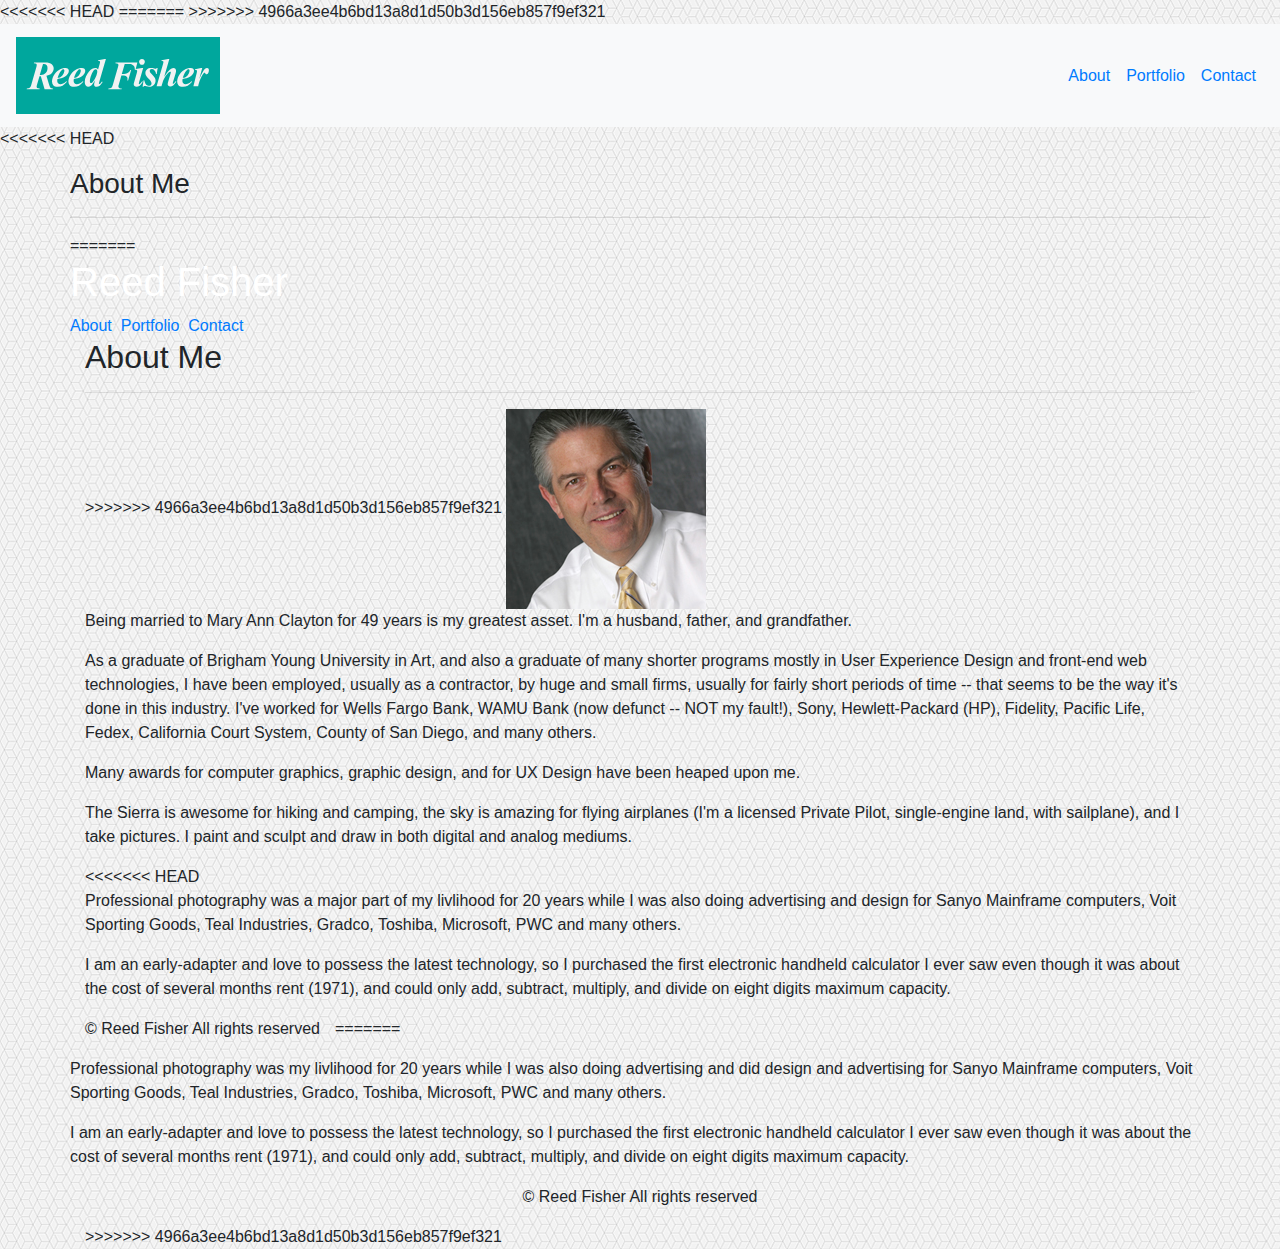
<file: index.html>
<!DOCTYPE html>
<html lang="en">
<head>
	<meta charset="utf-8" />
		<title>About Reed Fisher</title>
<<<<<<< HEAD
			<meta name="viewport" content="width=device-width, initial-scale=1, shrink-to-fit=no">
		<!-- My CSS -->
		<link rel="stylesheet" type="text/css" href="_assets/css/style.css">
		<!-- Bootstrap CSS -->
		<link rel="stylesheet" href="https://stackpath.bootstrapcdn.com/bootstrap/4.1.3/css/bootstrap.min.css">
=======
		<link rel="stylesheet" type="text/css" href="_assets/css/style.css">
>>>>>>> 4966a3ee4b6bd13a8d1d50b3d156eb857f9ef321
	</head>
<body>
     
			  <!-- A grey horizontal navbar that becomes vertical on small screens -->
<nav class="navbar navbar-expand-sm bg-light">
<!-- brand logo -->
<a class="navbar-brand" href="index.html">
	<img src="_assets/images/reed-fisher.svg" width="100%" height="77" alt=""></a>
	<!-- Links -->
	<ul class="navbar-nav ml-auto">
	  <li class="nav-item">
		<a class="nav-link" href="index.html">About</a>
	  </li>
	  <li class="nav-item">
		<a class="nav-link" href="portfolio.html">Portfolio</a>
	  </li>
	  <li class="nav-item">
		<a class="nav-link" href="contact.html">Contact</a>
	  </li>
	</ul>
  
  </nav>

<<<<<<< HEAD
	
	<main role="main" class="container">
	<div class="row">
		<div class="col-xs-12">
			<h3 style="margin-top: 1rem;">About Me</h3>
		<hr>
=======
<div id="MenuContainer">
	<div>
    	<div class="logo">
            <h1 style="color:white;">Reed Fisher</h1>
    	</div>
        <div class="MenuInnards"><a href="index.html">About</a>&nbsp;&nbsp;<a href="portfolio.html">Portfolio</a>&nbsp;&nbsp;<a href="contact.html">Contact</a>
        </div>
    </div>
</div>
<div id="main">
	<div class="container">
		<h2>About Me</h2>
		<hr>
	</div>
	<div class="container">
>>>>>>> 4966a3ee4b6bd13a8d1d50b3d156eb857f9ef321
		<img id="me-image" src="_assets/images/reed.jpg" alt="Portrait of Reed Fisher">
		<p>Being married to Mary Ann Clayton for 49 years is my greatest asset. I'm a husband, father, and grandfather. </p>
		<p>As a graduate of Brigham Young University in Art, and also a graduate of many shorter programs mostly in User Experience Design and front-end web technologies, I have been employed, usually as a contractor, by huge and small firms, usually for fairly short periods of time -- that seems to be the way it's done in this industry. I've worked for Wells Fargo Bank, WAMU Bank (now defunct -- NOT my fault!), Sony, Hewlett-Packard (HP), Fidelity, Pacific Life, Fedex, California Court System, County of San Diego, and many others.</p>
		<p>Many awards for computer graphics, graphic design, and for UX Design have been heaped upon me.</p>
		<p>The Sierra is awesome for hiking and camping, the sky is amazing for flying airplanes (I'm a licensed Private Pilot, single-engine land, with sailplane), and I take pictures. I paint and sculpt and draw in both digital and analog mediums.</p>
<<<<<<< HEAD
		<p>Professional photography was a major part of my livlihood for 20 years while I was also doing advertising and design for Sanyo Mainframe computers, Voit Sporting Goods, Teal Industries, Gradco, Toshiba, Microsoft, PWC and many others.</p>
		<p>I am an early-adapter and love to possess the latest technology, so I purchased the first electronic handheld calculator I ever saw even though it was about the cost of several months rent (1971), and could only add, subtract, multiply, and divide on eight digits maximum capacity.</p>
		</div>
	</div>
</div>
<footer>
      <div class="container">
		<p style="text-align: center;">&copy; Reed Fisher All rights reserved</p>
	</div>
</footer>

	</body>
<html>
=======
		<p>Professional photography was my livlihood for 20 years while I was also doing advertising and did design and advertising for Sanyo Mainframe computers, Voit Sporting Goods, Teal Industries, Gradco, Toshiba, Microsoft, PWC and many others.</p>
		<p>I am an early-adapter and love to possess the latest technology, so I purchased the first electronic handheld calculator I ever saw even though it was about the cost of several months rent (1971), and could only add, subtract, multiply, and divide on eight digits maximum capacity.</p>
	</div>
</div>
<footer id="footer">
	<div class="container">
		<p style="text-align: center;">&copy; Reed Fisher All rights reserved</p>
	</div>
</footer>	
			
	</body>
</html>
>>>>>>> 4966a3ee4b6bd13a8d1d50b3d156eb857f9ef321
</file>
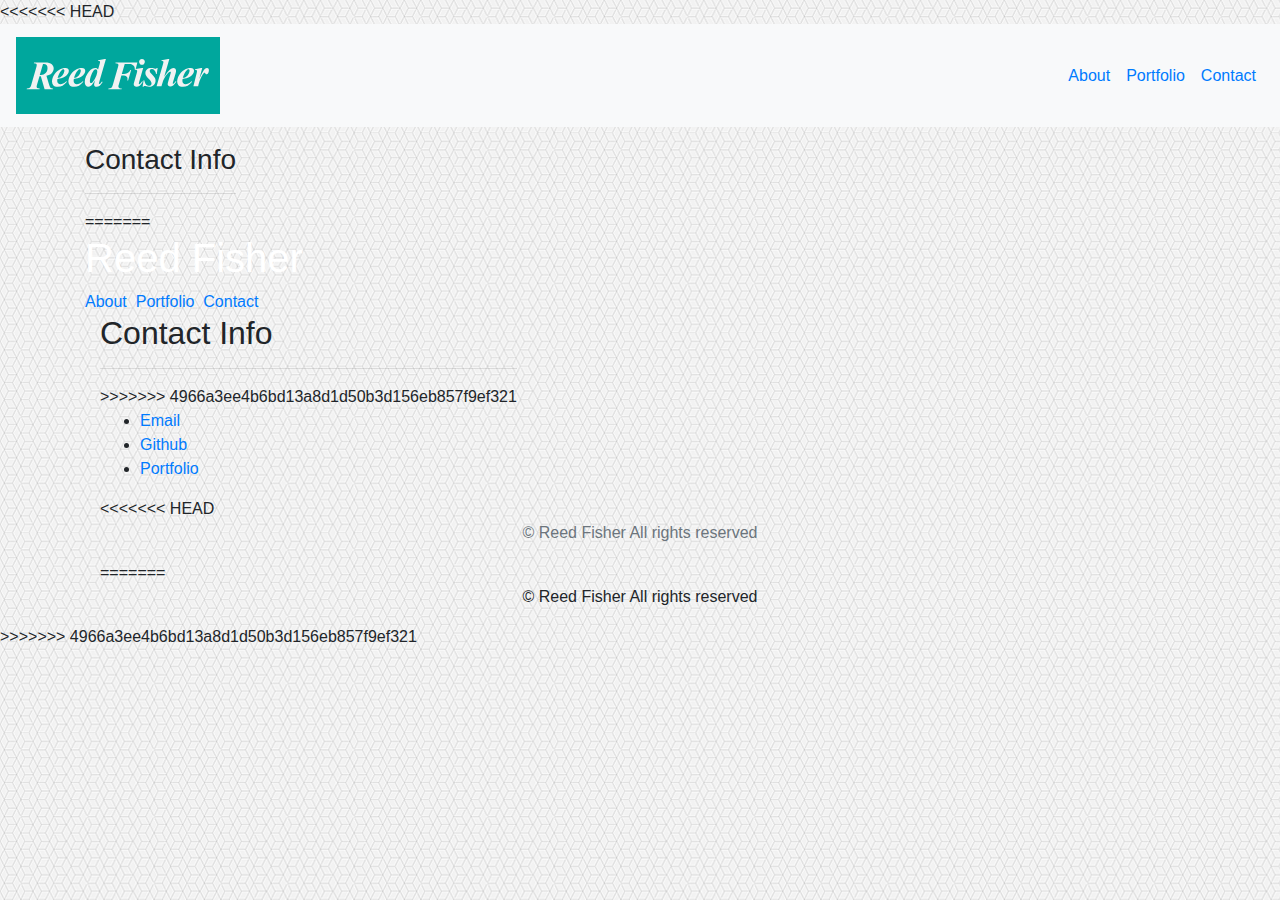
<file: contact.html>
<!DOCTYPE html>
<html lang="en">
<head>
	<meta charset="utf-8" />
		<title>About Reed Fisher</title>
<<<<<<< HEAD
		<meta name="viewport" content="width=device-width, initial-scale=1, shrink-to-fit=no">
		<!-- My CSS -->
		<link rel="stylesheet" type="text/css" href="_assets/css/style.css">
		<!-- Bootstrap CSS -->
		<link rel="stylesheet" href="https://stackpath.bootstrapcdn.com/bootstrap/4.1.3/css/bootstrap.min.css">
		
	</head>
<body>

	

	      <!-- A grey horizontal navbar that becomes vertical on small screens -->
		  <nav class="navbar navbar-expand-sm bg-light">
			<!-- brand logo -->
			<a class="navbar-brand" href="index.html">
				<img src="_assets/images/reed-fisher.svg" width="100%" height="77" alt=""></a>
				<!-- Links -->
				<ul class="navbar-nav ml-auto">
				  <li class="nav-item">
					<a class="nav-link" href="index.html">About</a>
				  </li>
				  <li class="nav-item">
					<a class="nav-link" href="portfolio.html">Portfolio</a>
				  </li>
				  <li class="nav-item">
					<a class="nav-link" href="contact.html">Contact</a>
				  </li>
				</ul>
			  
			  </nav>

<div class="container">
	<main role="main" class="container">
	<div class="row">
		<div class="col-xs-12">

		<h3 style="margin-top: 1rem;">Contact Info</h3>
		<hr>
	</div>
	</div>
	
	<div class="row">
			<div class="col-xs-12">
	
		<section id="contact-info">
=======
		<link rel="stylesheet" type="text/css" href="_assets/css/style.css">
	</head>
<body>

<div id="MenuContainer">
	<div>
    	<div class="logo">
            <h1 style="color:white;">Reed Fisher</h1>
    	</div>
        <div class="MenuInnards"><a href="index.html">About</a>&nbsp;&nbsp;<a href="portfolio.html">Portfolio</a>&nbsp;&nbsp;<a href="contact.html">Contact</a>
        </div>
    </div>
</div>
<div id="main">
	<div class="container">
		<h2>Contact Info</h2>
		<hr>
	</div>
	<div class="container">
	
<section id="contact-info">

>>>>>>> 4966a3ee4b6bd13a8d1d50b3d156eb857f9ef321
			<ul>
				<li>
					<a href="mailto:reed@intellegenex.com">Email</a>
				</li>
				<li>
					<a href="https://github.com/cyberfishy" target="_new">Github</a>
				</li>
				<li>
					<a href="https://reedfisher.com/samples.html" target="_new">Portfolio</a>
				</li>
			</ul>
<<<<<<< HEAD
		</section>
	
			</div>
		</div>
	</div>
</div>
    <footer>
      <div class="container">
        <span class="text-muted"><p style="text-align: center;">&copy; Reed Fisher All rights reserved</p></span>
      </div>
    </footer>
	</body>
<html>
=======
</section>
	
	</div>
</div>
<footer id="footer">
	<div class="container">
		<p style="text-align: center;">&copy; Reed Fisher All rights reserved</p>
	</div>
</footer>
>>>>>>> 4966a3ee4b6bd13a8d1d50b3d156eb857f9ef321
</file>
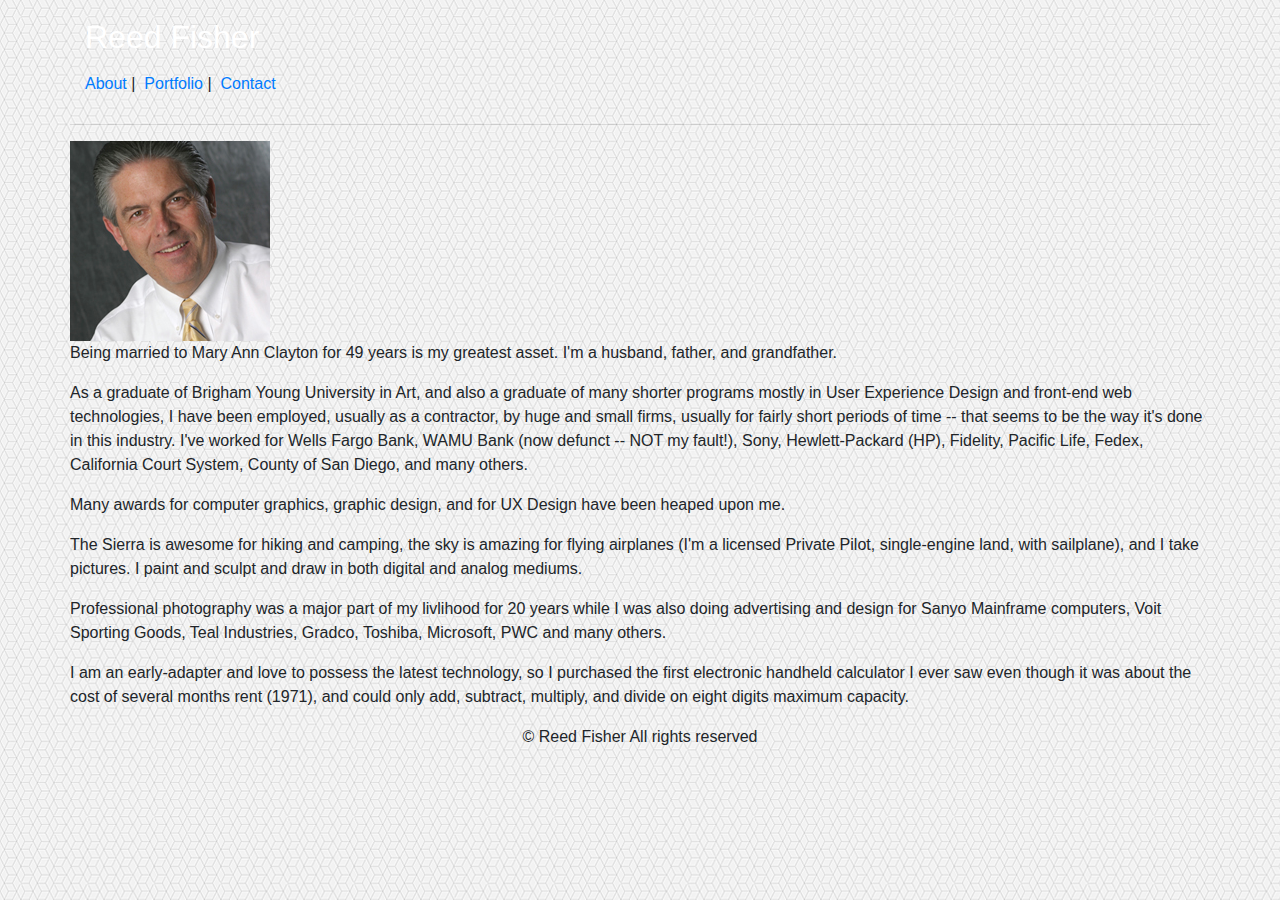
<file: index copy.html>
<!DOCTYPE html>
<html lang="en">
<head>
	<meta charset="utf-8" />
		<title>About Reed Fisher</title>
			<meta name="viewport" content="width=device-width, initial-scale=1, shrink-to-fit=no">
		<!-- My CSS -->
		<link rel="stylesheet" type="text/css" href="_assets/css/style.css">
		<!-- Bootstrap CSS -->
		<link rel="stylesheet" href="https://stackpath.bootstrapcdn.com/bootstrap/4.1.3/css/bootstrap.min.css">
	</head>
<body>
   <nav class="site-header sticky-top py-1">
      <div class="container">
        <a class="py-2" href="index.html">
          <div class="logo">
            <h2 style="color : white; padding-top : 14px;">Reed Fisher</h2>
    	</div>
        </a>
        <div class="innards">
        <a class="py-2 d-none d-md-inline-block" href="index.html">About</a>&nbsp;|&nbsp;
        <a class="py-2 d-none d-md-inline-block" href="portfolio.html">Portfolio</a>&nbsp;|&nbsp;
        <a class="py-2 d-none d-md-inline-block" href="contact.html">Contact</a>
		</div>
      </div>
    </nav>

	
	<main role="main" class="container">
	<div class="row">
		<div class="col-xs-12">
		<hr>
		<img id="me-image" src="_assets/images/reed.jpg" alt="Portrait of Reed Fisher">
		<p>Being married to Mary Ann Clayton for 49 years is my greatest asset. I'm a husband, father, and grandfather. </p>
		<p>As a graduate of Brigham Young University in Art, and also a graduate of many shorter programs mostly in User Experience Design and front-end web technologies, I have been employed, usually as a contractor, by huge and small firms, usually for fairly short periods of time -- that seems to be the way it's done in this industry. I've worked for Wells Fargo Bank, WAMU Bank (now defunct -- NOT my fault!), Sony, Hewlett-Packard (HP), Fidelity, Pacific Life, Fedex, California Court System, County of San Diego, and many others.</p>
		<p>Many awards for computer graphics, graphic design, and for UX Design have been heaped upon me.</p>
		<p>The Sierra is awesome for hiking and camping, the sky is amazing for flying airplanes (I'm a licensed Private Pilot, single-engine land, with sailplane), and I take pictures. I paint and sculpt and draw in both digital and analog mediums.</p>
		<p>Professional photography was a major part of my livlihood for 20 years while I was also doing advertising and design for Sanyo Mainframe computers, Voit Sporting Goods, Teal Industries, Gradco, Toshiba, Microsoft, PWC and many others.</p>
		<p>I am an early-adapter and love to possess the latest technology, so I purchased the first electronic handheld calculator I ever saw even though it was about the cost of several months rent (1971), and could only add, subtract, multiply, and divide on eight digits maximum capacity.</p>
		</div>
	</div>
</div>
<footer>
      <div class="container">
		<p style="text-align: center;">&copy; Reed Fisher All rights reserved</p>
	</div>
</footer>

	</body>
<html>
</file>
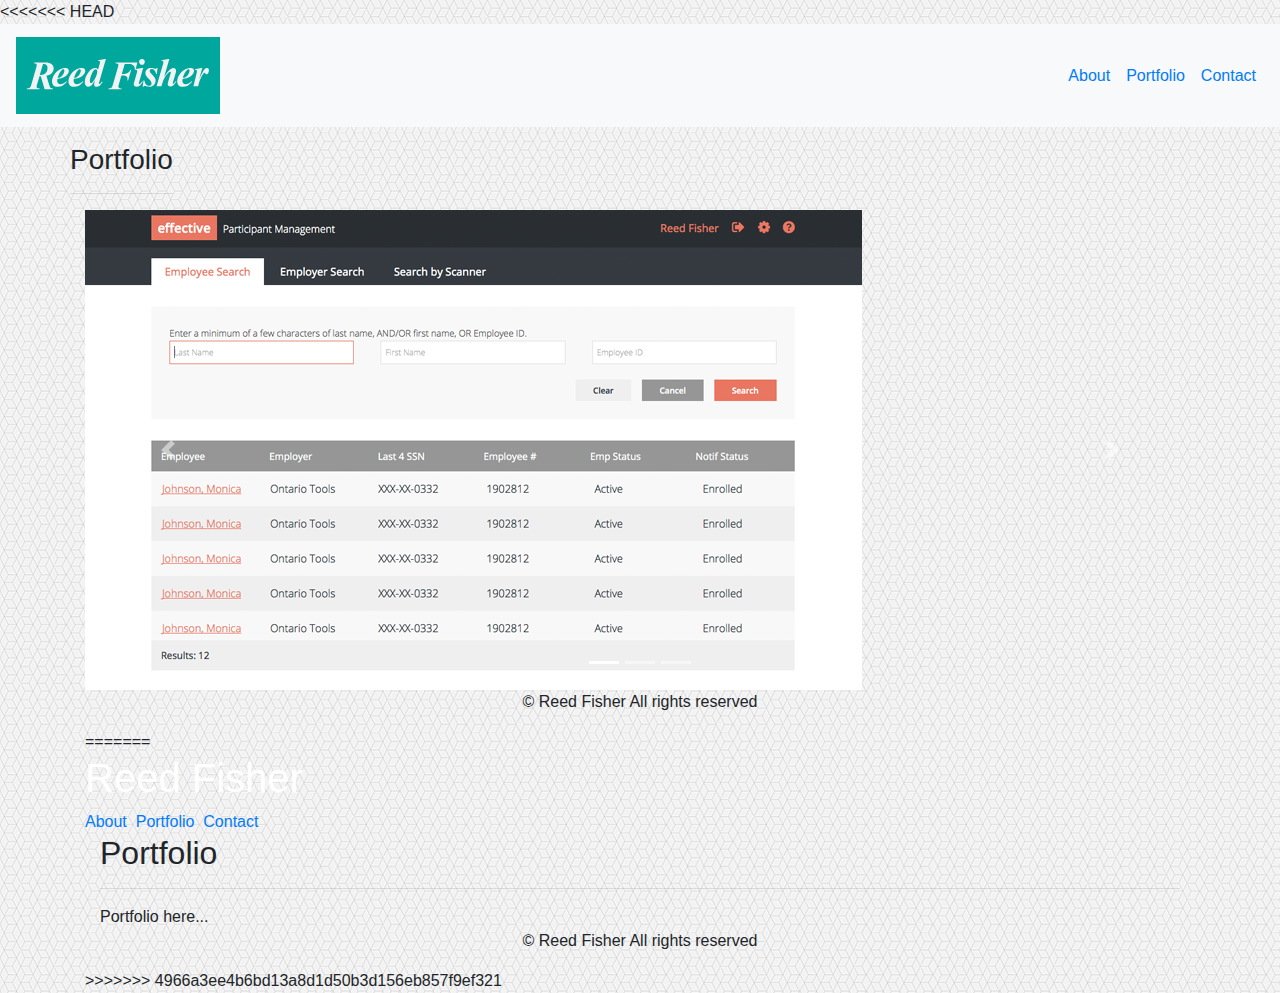
<file: portfolio.html>
<!DOCTYPE html>
<html lang="en">
<head>
	<meta charset="utf-8" />
<<<<<<< HEAD
		<title>Reed Fisher Portfolio</title>
		<meta name="viewport" content="width=device-width, initial-scale=1, shrink-to-fit=no">
		<!-- My CSS -->
		<link rel="stylesheet" type="text/css" href="_assets/css/style.css">
		<!-- Bootstrap CSS -->
		<link rel="stylesheet" href="https://stackpath.bootstrapcdn.com/bootstrap/4.1.3/css/bootstrap.min.css">
		
	</head>
<body>

	

	<!-- A grey horizontal navbar that becomes vertical on small screens -->
	<nav class="navbar navbar-expand-sm bg-light">
		<!-- brand logo -->
		<a class="navbar-brand" href="index.html">
			<img src="_assets/images/reed-fisher.svg" width="100%" height="77" alt=""></a>
			<!-- Links -->
			<ul class="navbar-nav ml-auto">
			  <li class="nav-item">
				<a class="nav-link" href="index.html">About</a>
			  </li>
			  <li class="nav-item">
				<a class="nav-link" href="portfolio.html">Portfolio</a>
			  </li>
			  <li class="nav-item">
				<a class="nav-link" href="contact.html">Contact</a>
			  </li>
			</ul>
		  
		  </nav>

	<div role="main" class="container">
	<div class="row">
		<div class="col-xs-12">
		<h3 style="margin-top: 1rem;">Portfolio</h3>
		<hr>
	</div>
	
	<div class="container">
		<div id="demo" class="carousel slide" data-ride="carousel">

			<!-- Indicators -->
			<ul class="carousel-indicators">
				<li data-target="#demo" data-slide-to="0" class="active"></li>
				<li data-target="#demo" data-slide-to="1"></li>
				<li data-target="#demo" data-slide-to="2"></li>
			</ul>
		
			<!-- The slideshow -->
			<div class="carousel-inner">
				<div class="carousel-item active">
					<img src="_assets/images/p_ams.png" alt="">
				</div>
				<div class="carousel-item">
					<img src="_assets/images/p_CaCourts.png" alt="">
				</div>
				<div class="carousel-item">
					<img src="_assets/images/p_D3r_QM_rough.png" alt="">
				</div>
				<div class="carousel-item">
					<img src="_assets/images/p_D3r_Queue_Meds.png" alt="">
				</div>
				<div class="carousel-item">
					<img src="_assets/images/p_final_agw2.png" alt="">
				</div>
				<div class="carousel-item">
					<img src="_assets/images/p_medex.png" alt="">
				</div>
				<div class="carousel-item">
					<img src="_assets/images/p_pac_life.png" alt="">
				</div>
				<div class="carousel-item">
					<img src="_assets/images/p_wf_pes.png" alt="">
				</div>
			</div>
		
			<!-- Left and right controls -->
			<a class="carousel-control-prev" href="#demo" data-slide="prev">
				<span class="carousel-control-prev-icon"></span>
			</a>
			<a class="carousel-control-next" href="#demo" data-slide="next">
				<span class="carousel-control-next-icon"></span>
			</a>
		
		</div>
	
	</div>
</div>
<footer>
      <div class="container">
		<p style="text-align: center;">&copy; Reed Fisher All rights reserved</p>
	</div>
</footer>

	</body>
<html>
=======
		<title>About Reed Fisher</title>
		<link rel="stylesheet" type="text/css" href="_assets/css/style.css">
	</head>
<body>

<div id="MenuContainer">
	<div>
    	<div class="logo">
            <h1 style="color:white;">Reed Fisher</h1>
    	</div>
        <div class="MenuInnards"><a href="index.html">About</a>&nbsp;&nbsp;<a href="portfolio.html">Portfolio</a>&nbsp;&nbsp;<a href="contact.html">Contact</a>
        </div>
    </div>
</div>
<div id="main">
	<div class="container">
		<h2>Portfolio</h2>
		<hr>
	</div>
	<div class="container">
	
	Portfolio here...
	
	</div>
</div>
<footer id="footer">
	<div class="container">
		<p style="text-align: center;">&copy; Reed Fisher All rights reserved</p>
	</div>
</footer>
>>>>>>> 4966a3ee4b6bd13a8d1d50b3d156eb857f9ef321
</file>
<file: _assets/css/style.css>
body {
	margin : 0;
	padding : 0;
	overflow : hidden;
	height : 100%;
	max-height : 100%;
	line-height : 1.5em;
}

body  {
    background-image: url("../images/qbkls.png");
    background-color: #ccc;
}

<<<<<<< HEAD
.site-header {
	border : 1px solid #ddd;
	background-color : #fff;
=======
#MenuContainer {
	border : 1px solid #ddd;
	background-color : #fff;
	position : relative;
>>>>>>> 4966a3ee4b6bd13a8d1d50b3d156eb857f9ef321
	top : 0;
	left : 0;
	width : 100%;
	height : 76px;
	vertical-align : middle;
}

<<<<<<< HEAD
=======
.MenuInnards {
	position : absolute;
	top : 0px;
	right : 280px;
	height : 80px;
	padding-top : 25px;
	display : inline-block;
}

.logo {
	position: absolute;
	top : 0px;
	left : 200px;
	height : 76px;
	width: 225px;
	text-align: center;
	overflow : hidden;
	background-color : #4aaaa5;
	color : white;
}

>>>>>>> 4966a3ee4b6bd13a8d1d50b3d156eb857f9ef321
#me-image {
	height : 200px;
	width : 200px;
	margin : 0 20px 10px 0;
	float : left;
}

#main {
	position : fixed;
	top : 100px;
	bottom : 100px;
	left : 200px;
	right : 200px;
	width : 960px;
	overflow : auto;
	background : #fff;
}

<<<<<<< HEAD
.container {
	width : 960px !important;
	margin : 0 25px 35px 0;
}

.headcont {
	width : 960px !important;
	margin : 0;
}

h1, h2, h3, h4, h5, h6 {
	font-family : "Georgia, Times New Roman", Times, serif !important;
	color : #4aaaa5 !important;
=======
#footer {
	position : absolute;
	left : 0;
	bottom : 0;
	width : 100%;
	height : 50px;
	overflow : hidden;
	background : #666;
}

.container {
	margin : 20px;
}

h1, h2, h3, h4, h5, h6 {
font-family : "Georgia, Times New Roman", Times, serif;
color : #4aaaa5;
}

h1 logo {
	color : white;
>>>>>>> 4966a3ee4b6bd13a8d1d50b3d156eb857f9ef321
}

p {
	color : #777;
	font-family : Arial, Helvetica, sans-serif;
}

nav ul {
	list-style-type : none;
	margin : 0;
	padding : 0;
}

nav ul a {
<<<<<<< HEAD
	color : darkgreen !important;
=======
	color : darkgreen;
>>>>>>> 4966a3ee4b6bd13a8d1d50b3d156eb857f9ef321
	text-decoration : none;
}

* html body {
	padding : 50px 200px 50px 200px;
}

* html main {
	height : 100%;
	width : 100%;
}

<<<<<<< HEAD
.navbar-brand {
    display: inline-block;
    margin: -.75em 0 -.75em 0 !important;
    margin-right: 1rem;
    font-size: 1.25rem;
    line-height: inherit;
    white-space: nowrap;
}

footer {
	position : absolute;
	left : 0;
	bottom : 0;
	width : 100%;
	height : 90px !important;
	vertical-align : middle !important;
	overflow : hidden;
	background-color : #666;
}

footer {
  	padding-top: 1rem;
  	padding-bottom: 1rem;
}

footer p {
  	margin-bottom: 20px;
}
=======
.Container {
	max-width : 960px;
	width : 100%;
}

.Logo {
	display : table-cell;
	width : 260px;
	padding : 0 0 10px 50px;
	vertical-align : middle;
	background-color : #4aaaa5;
}

.Logo a img {
	width : 100%;
	max-width : 200px;
}

>>>>>>> 4966a3ee4b6bd13a8d1d50b3d156eb857f9ef321
</file>
